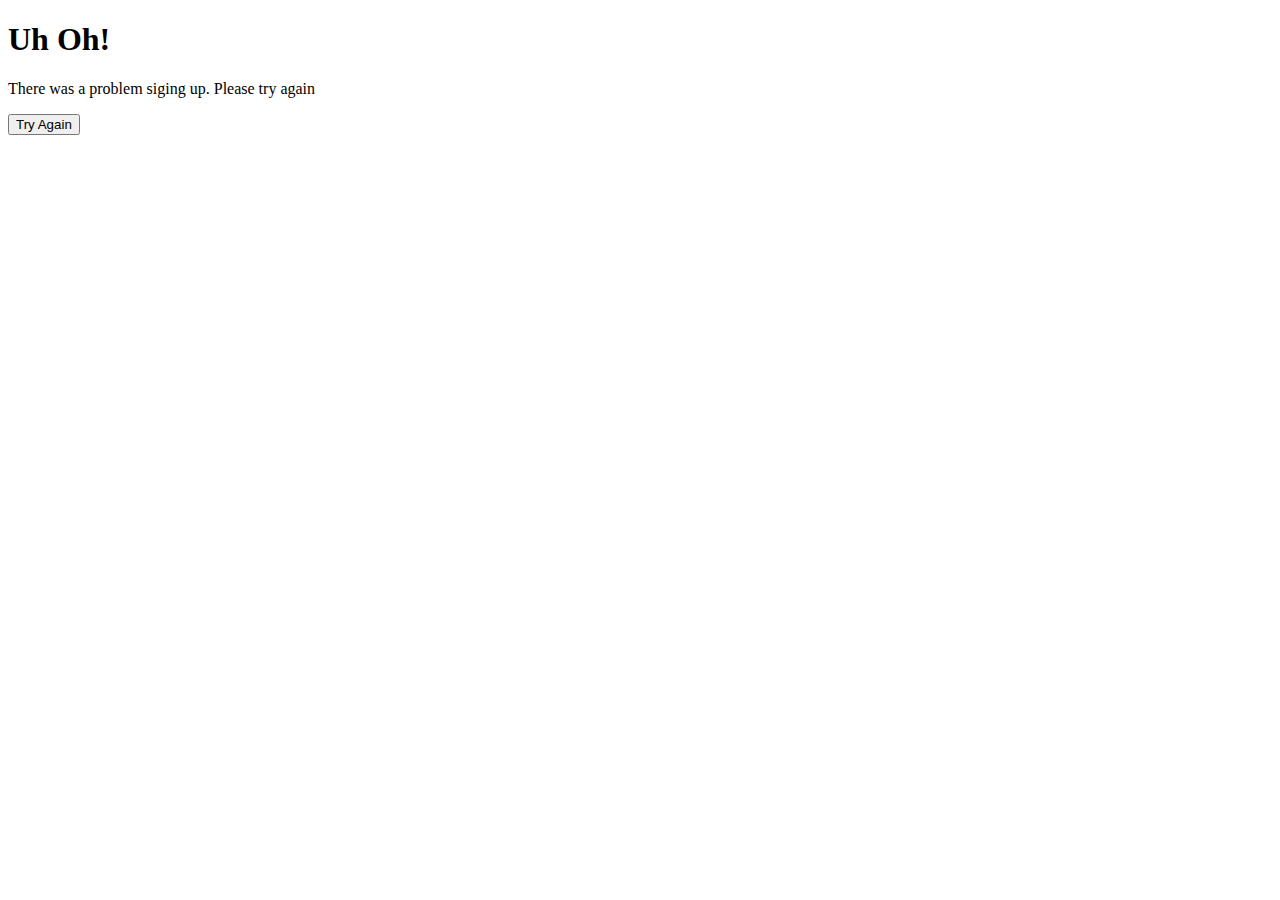
<file: failure.html>
<!DOCTYPE html>
<html lang="en" dir="ltr">
  <head>
    <meta charset="utf-8">
    <title>Failure</title>
    <!-- Bootstrap core CSS -->
    <link rel="stylesheet" href="https://stackpath.bootstrapcdn.com/bootstrap/4.5.0/css/bootstrap.min.css" integrity="sha384-9aIt2nRpC12Uk9gS9baDl411NQApFmC26EwAOH8WgZl5MYYxFfc+NcPb1dKGj7Sk" crossorigin="anonymous">

  </head>
  <body>
    <div class="jumbotron jumbotron-fluid">
  <div class="container">
    <h1 class="display-4">Uh Oh!</h1>
    <p class="lead">There was a problem siging up. Please try again</p>
    <form class="" action="/failure" method="post">
      <button class="btn btn-lg btn-warning" type="submit" name="button">Try Again</button>
    </form>
  </div>
</div>
  </body>
</html>
</file>
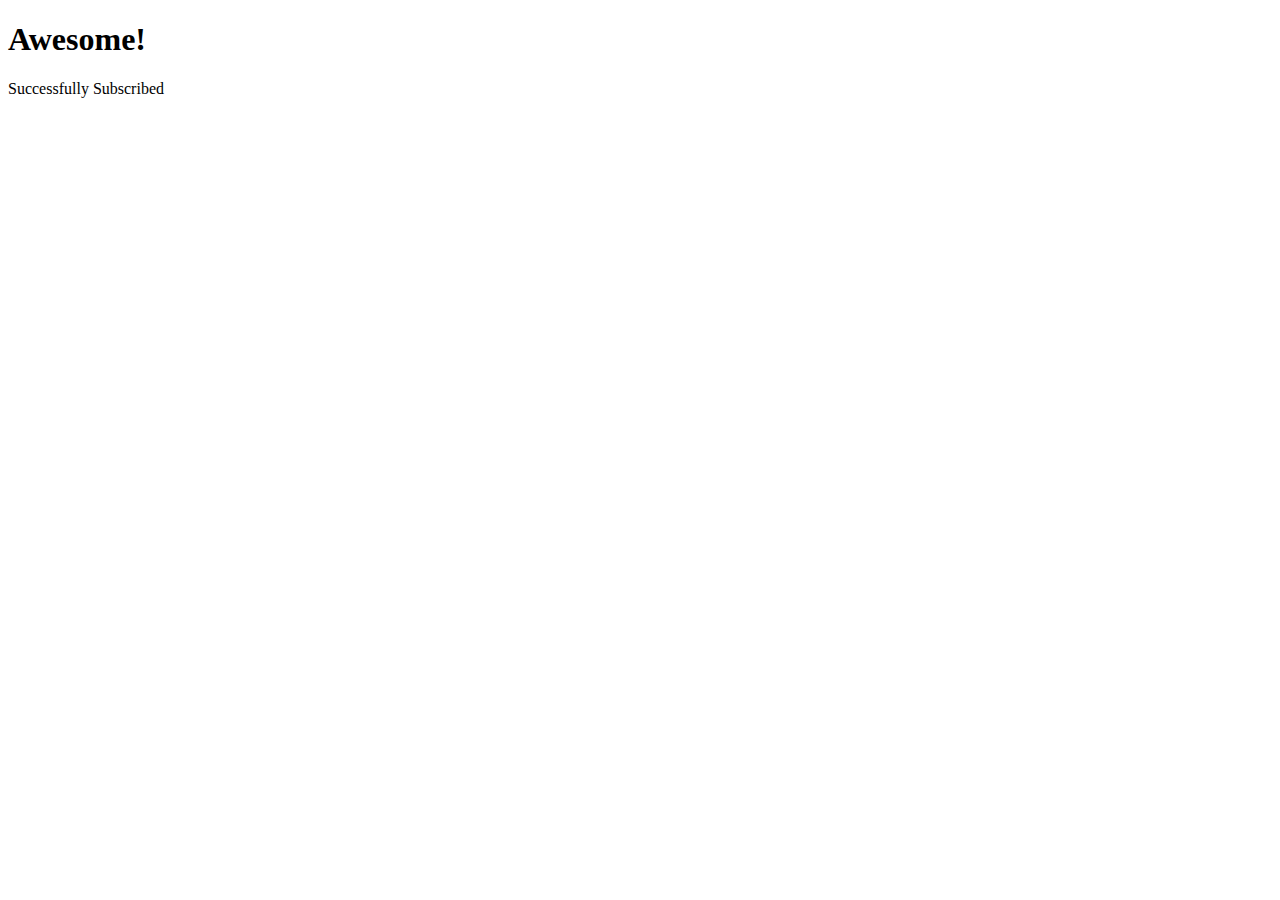
<file: sucess.html>
<!DOCTYPE html>
<html lang="en" dir="ltr">
  <head>
    <meta charset="utf-8">
    <title>Failure</title>
    <!-- Bootstrap core CSS -->
    <link rel="stylesheet" href="https://stackpath.bootstrapcdn.com/bootstrap/4.5.0/css/bootstrap.min.css" integrity="sha384-9aIt2nRpC12Uk9gS9baDl411NQApFmC26EwAOH8WgZl5MYYxFfc+NcPb1dKGj7Sk" crossorigin="anonymous">

  </head>
  <body>
    <div class="jumbotron jumbotron-fluid">
  <div class="container">
    <h1 class="display-4">Awesome!</h1>
    <p class="lead">Successfully Subscribed</p>
  </div>
</div>
  </body>
</html>
</file>
